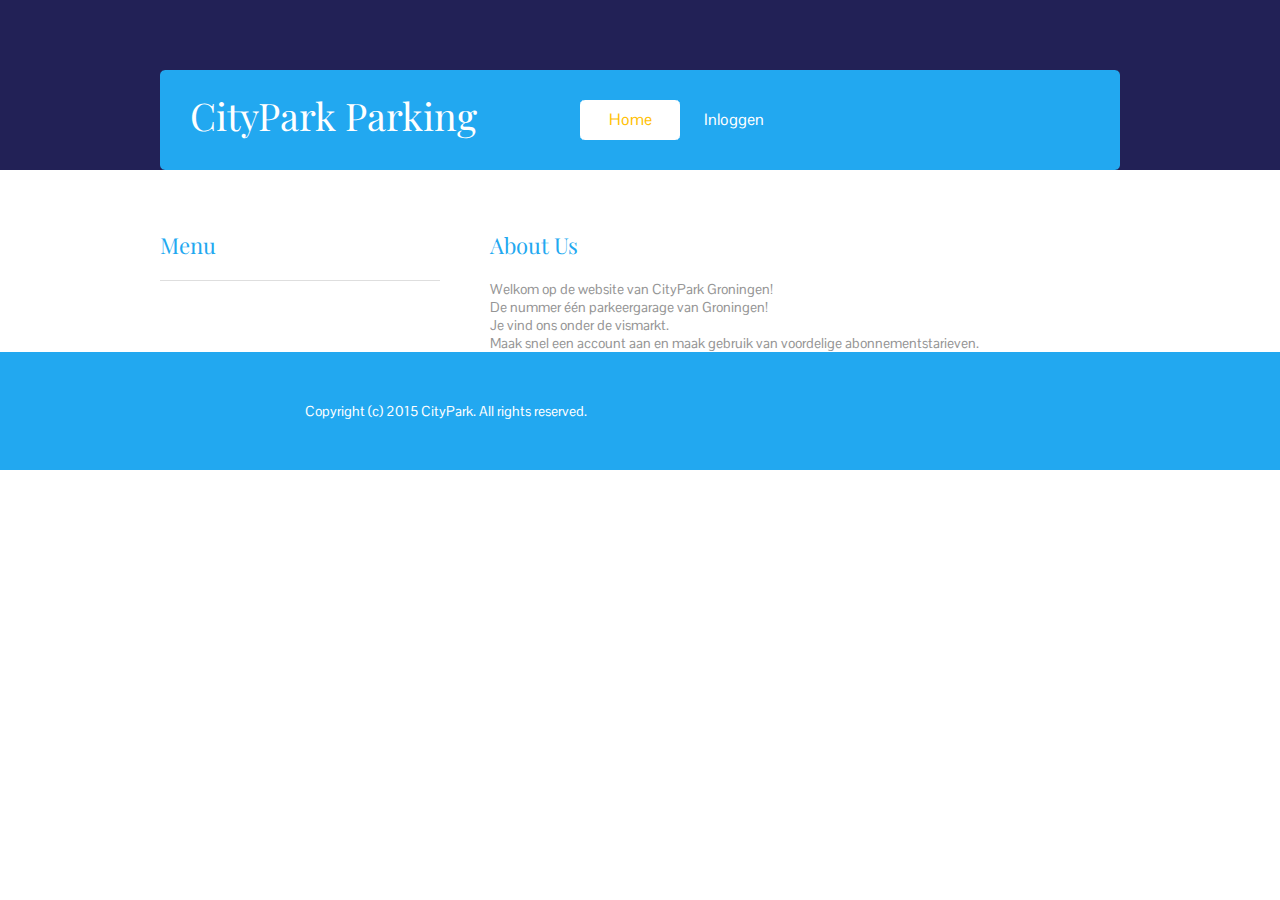
<file: citypark website/index.html>
<!DOCTYPE html PUBLIC "-//W3C//DTD XHTML 1.0 Transitional//EN" "http://www.w3.org/TR/xhtml1/DTD/xhtml1-transitional.dtd">
<html xmlns="http://www.w3.org/1999/xhtml">

<html>
<head>
    <meta http-equiv="Content-Type" content="text/html; charset=utf-8" />
    <title>Template-24</title>
    <link rel="stylesheet" type="text/css" href="css/styles.css"/>
    <link href='http://fonts.googleapis.com/css?family=Playfair+Display|Pontano+Sans' rel='stylesheet' type='text/css'>
</head>
<body>
<div class="header-wrapper">
    <div class="header">
        <div class="header-content">
            <div class="logo">
                <h1>CityPark Parking</h1>
            </div>

            <div class="menu">
                <ul>
                    <li><a class="active" href="index.html">Home</a></li>
                    <li><a href="inloggen.html">Inloggen</a></li>

                </ul>
            </div>
        </div>
    </div>
</div>
<!--- header-wrapper div end -->
<div class="clearing"></div>
<div class="cotainer">
    <div class="col-wrapper">
        <div class="col1 marRight">
            <h1>Menu</h1>

            <ul>

                <li><a href="#"></a></li>
                <li class="bdrBottom"><a href="#"></a></li>
            </ul>
        </div>
        <div class="col2">
            <h1>About Us</h1>
            Welkom op de website van CityPark Groningen!</br>
            De nummer één parkeergarage van Groningen!</br>
            Je vind ons onder de vismarkt.</br>
            Maak snel een account aan en maak gebruik van voordelige abonnementstarieven.</br>



        </div>

    </div>

</div>
<div class="clearing"></div>
<div class="footer-wrapper">




</div>
<!--- footer-wrapper div end -->
<div class="footer-strip-wrapper">
    <div class="footer-strip">
        <p>Copyright (c) 2015 CityPark. All rights reserved.</p>
    </div>
</div>
</body>
</html>
</file>
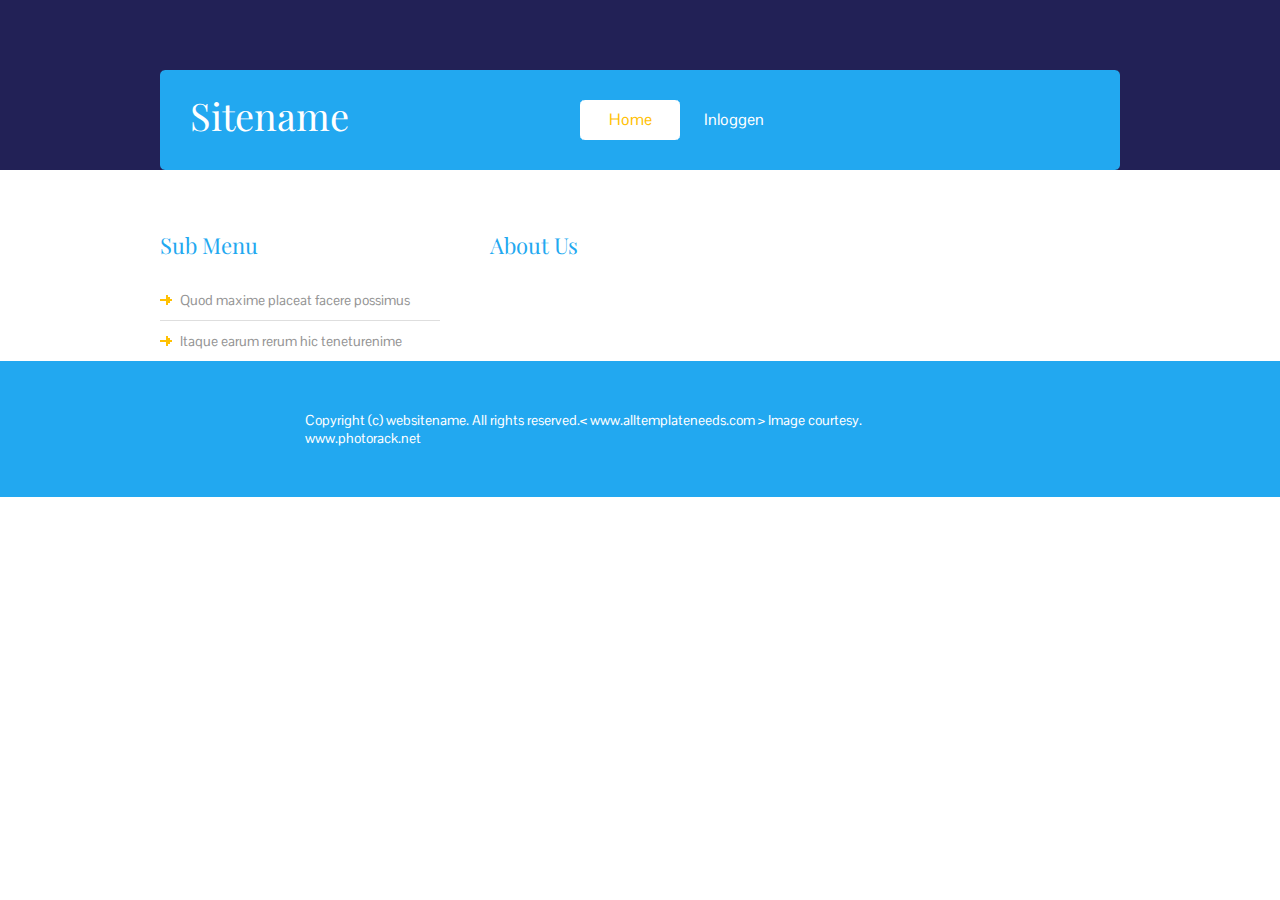
<file: citypark website/about.html>
<!DOCTYPE html PUBLIC "-//W3C//DTD XHTML 1.0 Transitional//EN" "http://www.w3.org/TR/xhtml1/DTD/xhtml1-transitional.dtd">
<html xmlns="http://www.w3.org/1999/xhtml">

<html>
<head>
<meta http-equiv="Content-Type" content="text/html; charset=utf-8" />
<title>Template-24</title>
<link rel="stylesheet" type="text/css" href="css/styles.css"/>
<link href='http://fonts.googleapis.com/css?family=Playfair+Display|Pontano+Sans' rel='stylesheet' type='text/css'>
</head>
<body>
<div class="header-wrapper">
	<div class="header">
    	<div class="header-content">
        	<div class="logo">
            	<h1>Sitename</h1>
            </div>
            
            <div class="menu">
                <ul>
                    <li><a class="active" href="index.html">Home</a></li>
                    <li><a href="inloggen.html">Inloggen</a></li>

                </ul>
            </div>
        </div>
    </div>
</div>
<!--- header-wrapper div end -->
<div class="clearing"></div>
<div class="cotainer">
	<div class="col-wrapper">
	<div class="col1 marRight">
	<h1>Sub Menu</h1>
	
	<ul>

	<li><a href="#">Quod maxime placeat facere possimus</a></li>
	<li class="bdrBottom"><a href="#">Itaque earum rerum hic teneturenime</a></li>
	</ul>
	</div>
	<div class="col2">
	<h1>About Us</h1>
		</div>
	</div>
</div>
<div class="clearing"></div>
<div class="footer-wrapper">




</div>
<!--- footer-wrapper div end -->
<div class="footer-strip-wrapper">
	<div class="footer-strip">
    <p>Copyright (c) websitename. All rights reserved.<a class="footerlink" href="http://alltemplateneeds.com" >< www.alltemplateneeds.com ></a> Image courtesy. <a href="http://photorack.net" class="footerlink">www.photorack.net</a></p>
    </div>
</div>
</body>
</html>
</file>
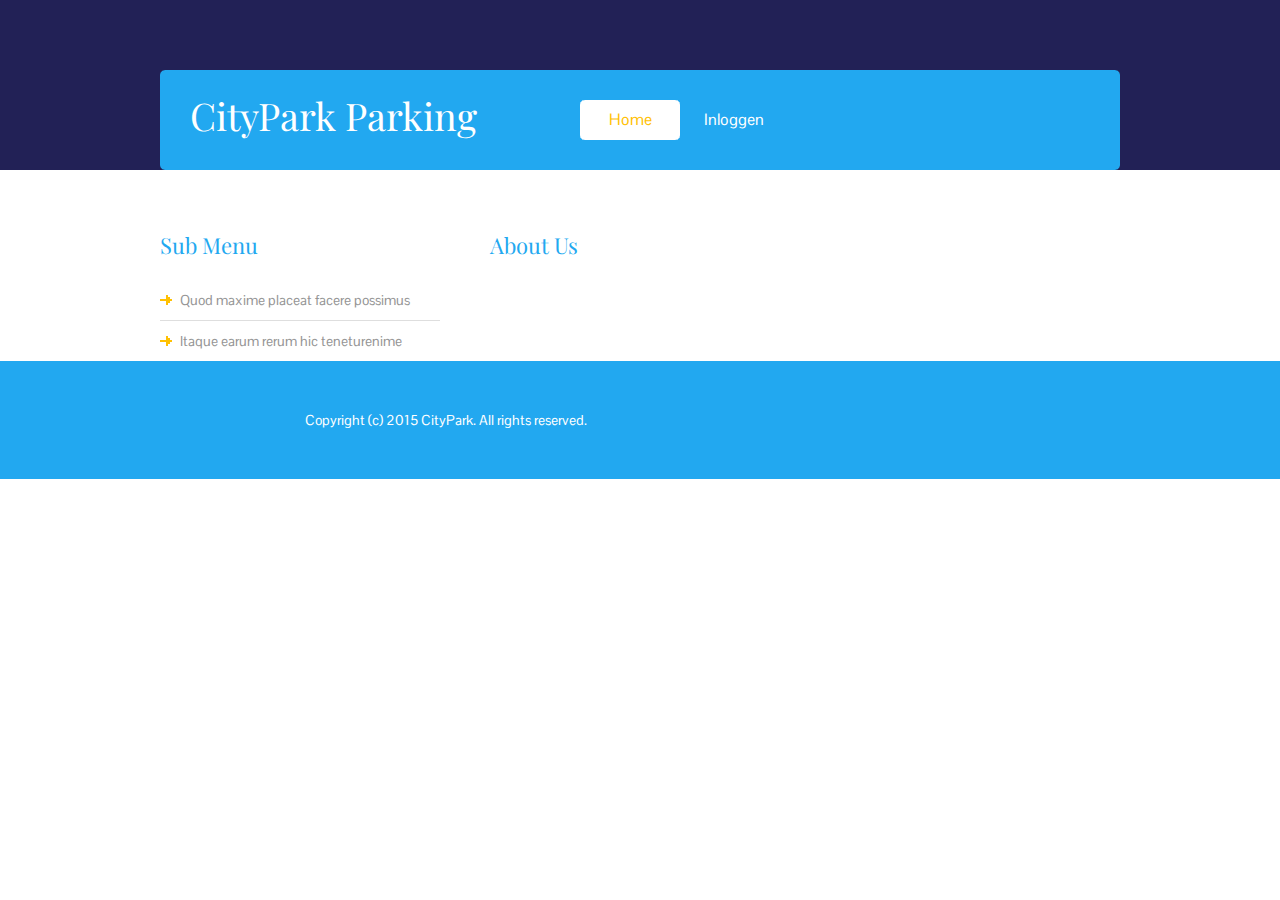
<file: citypark website/inloggen.html>
<!DOCTYPE html PUBLIC "-//W3C//DTD XHTML 1.0 Transitional//EN" "http://www.w3.org/TR/xhtml1/DTD/xhtml1-transitional.dtd">
<html xmlns="http://www.w3.org/1999/xhtml">

<html>
<head>
<meta http-equiv="Content-Type" content="text/html; charset=utf-8" />
<title>Template-24</title>
<link rel="stylesheet" type="text/css" href="css/styles.css"/>
<link href='http://fonts.googleapis.com/css?family=Playfair+Display|Pontano+Sans' rel='stylesheet' type='text/css'>
</head>
<body>
<div class="header-wrapper">
	<div class="header">
    	<div class="header-content">
        	<div class="logo">
            	<h1>CityPark Parking</h1>
            </div>
            
            <div class="menu">
                <ul>
                    <li><a class="active" href="index.html">Home</a></li>
                    <div align="right">
                    <li><a href="inloggen.html">Inloggen</a></li>
                        </div>

                </ul>
            </div>
        </div>
    </div>
</div>
<!--- header-wrapper div end -->
<div class="clearing"></div>
<div class="cotainer">
	<div class="col-wrapper">
	<div class="col1 marRight">
	<h1>Sub Menu</h1>
	
	<ul>

	<li><a href="#">Quod maxime placeat facere possimus</a></li>
	<li class="bdrBottom"><a href="#">Itaque earum rerum hic teneturenime</a></li>
	</ul>
	</div>
	<div class="col2">
	<h1>About Us</h1>
		</div>
	</div>
</div>
<div class="clearing"></div>
<div class="footer-wrapper">




</div>
<!--- footer-wrapper div end -->
<div class="footer-strip-wrapper">
    <div class="footer-strip">
        <p>Copyright (c) 2015 CityPark. All rights reserved.</p>
    </div>
</div>
</body>
</html>
</file>
<file: citypark website/css/styles.css>
*{margin:0; padding:0; font-family: 'Pontano Sans', sans-serif; font-size:14px; color:#959595;}
a{text-decoration:none;}
image{border:none;}
.clearing{clear:both;}

.header-wrapper{width:100%; height:auto; background:#222156; overflow:hidden;}
.header{width:960px; margin:0 auto; margin-top:70px; overflow:hidden;}
.header-content{width:960px; height:100px; background:url(../images/top-strip.gif) no-repeat;}

.logo{width:360px; float:left;}
.logo h1{font-family: 'Playfair Display', serif; font-size:38px; color:#ffffff; font-weight:normal; padding-left:30px; padding-top:20px;}

.menu{width:540px; float:right; padding-top:30px;}
.menu ul{list-style:none;}
.menu li{float:left; width:100px; height:40px; padding-right:4px;}
.menu li a{font-size:16px; font-weight:normal; color:#ffffff; width:100px; height:40px; line-height:40px; text-align:center; display:block;}
.menu li a:hover{font-size:16px; font-weight:normal; color:#ffc103; width:100px; height:40px; line-height:40px; text-align-center;  background:url(../images/menu-h.gif);}
.menu li a.active{color:#ffc103; background:url(../images/menu-h.gif);}


.banner{width:960px; height:371px; background:url(../images/banner-img.jpg) no-repeat; margin:0 auto;}
.banner-content{width:500px; float:left; padding-top:140px;}
.banner-content h2{font-size:26px; font-weight:normal; color:#22a8f0;}
.banner-content h1{font-family: 'Playfair Display', serif; font-size:38px; font-weight:normal; color:#ffc103; padding-bottom:50px;}
.banner-content ul{list-style:none;}
.banner-content li{text-align:left;}
.banner-content li a{display:block; width:151px; height:39px; background:url(../images/btn-banner.gif) no-repeat; font-family: 'Playfair Display', serif; font-size:16px; font-weight:normal; color:#ffffff; text-align:center; line-height:38px; text-transform:uppercase; padding-left:10px;}
.banner-content li a:hover{display:block; width:151px; height:39px; background:url(../images/btn-banner-h.gif) no-repeat; font-family: 'Playfair Display', serif; font-size:16px; font-weight:normal; color:#222156; text-align:center; line-height:38px;}


.panel-wrapper{width:100%; height:350px; background:#f1f1f1; overflow:hidden;}
.panel-content{width:960px; margin:0 auto; margin-top:60px;}
.panel{width:300px; height:auto; float:left; background:url(../images/panel-bg.gif) no-repeat; overflow:hidden; position:relative; }
.panel-icon{width:34px; height:34px; float:right; position:absolute; right:0px; top:0px;  padding-top:30px; padding-right:30px;}
.panel-bottom{width:300px; height:10px; background:#ffffff url(../images/panel-bottom.gif) bottom no-repeat; padding-bottom:20px;}
.panel h1{font-family: 'Playfair Display', serif; font-size:22px; font-weight:normal; color:#22a8f0; padding-left:30px; padding-right:30px; padding-top:30px;}
.panel p{line-height:20px; padding-left:30px; padding-right:30px; padding-top:20px;}
a.more1{width:90px; height:30px; line-height:30px; font-family: 'Playfair Display', serif; font-size:14px; color:#ffffff; display:block;text-align:center; background:url(../images/btn-more-n.gif) no-repeat; margin-left:30px; margin-top:30px; }
a.more1:hover{width:90px; height:30px; line-height:30px; font-family: 'Playfair Display', serif; font-size:14px; color:#ffffff; display:block;text-align:center; background:url(../images/btn-more-h.gif) no-repeat; }
.marRight{margin-right:30px;}


.generic-content-wrapper{width:100%; height:auto; overflow:hidden; padding-top:20px;}
.generic-content{width:960px; margin:0 auto; margin-top:30px;}
.content{width:300px; float:left;}
.content h1{font-family: 'Playfair Display', serif; font-size:22px; font-weight:normal; color:#22a8f0;}
.content h2{font-size:16px; font-weight:normal; color:#ffc103; padding-bottom:20px;}
.content p{line-height:20px; padding-bottom:30px;}
a.more{width:90px; height:30px; line-height:30px; font-family: 'Playfair Display', serif; font-size:14px; color:#ffffff; display:block;text-align:center; background:url(../images/btn-more-n.gif) no-repeat;}

a.more:hover{width:90px; height:30px; line-height:30px; font-family: 'Playfair Display', serif; font-size:14px; color:#ffffff; display:block;text-align:center; background:url(../images/btn-more-h.gif) no-repeat;}
.marRight{margin-right:30px;}

.slider-panel{width:630px; height:196px; float:left; background:url(../images/slider-bg.gif) no-repeat;}
/*.slider-left-arrow{width:16px; height:22px; background:url(../images/icon-arrow-left.gif) no-repeat left; padding-top:86px; position:absolute;}
.slider-right-arrow{width:16px; height:22px; background:url(../images/icon-arrow-right.gif) no-repeat right; padding-top:86px; position:absolute; float:right;}
.slider-image{width:530px; height:136px;}*/
.slider-content{width:598px; margin:0 auto;}
.slider-left-arrow{width:16px; height:22px; float:left; margin-top:86px; background:url(../images/icon-arrow-left.gif) no-repeat left;}
.slider-right-arrow{width:16px; height:22px; float:right; margin-top:86px; background:url(../images/icon-arrow-right.gif) no-repeat right;}
.slider-image{width:530px; height:136px; float:left; padding-left:20px; padding-top:30px;}

.content1{width:630px; float:left; padding-bottom:60px;}
.content1 h1{font-family: 'Playfair Display', serif; font-size:22px; font-weight:normal; color:#22a8f0;}
.content1 h2{font-size:16px; font-weight:normal; color:#ffc103; padding-bottom:20px;}
.content1 p{line-height:20px; padding-bottom:30px;}

.content2{width300px; float:left; }
.content2 h1{font-family: 'Playfair Display', serif; font-size:22px; font-weight:normal; color:#22a8f0;}
.content2 h2{font-size:16px; font-weight:normal; color:#ffc103; padding-bottom:20px;}
.content2-image{width:300px; height:150px; background:url(../images/testimonilas-bg.gif) no-repeat; margin-bottom:30px;}
.content2 p{line-hieght:20px; color:#ffffff; padding:24px;}
.content2 h3{font-family: 'Playfair Display', serif; font-size:14px; font-weight:normal; color:#ffc103;}
.content2 h3 span span{color:#22a8f0; color:#ccc8c8;}
a.readmore{ color:#22a8f0; font-size:14px; font-weight:normal; float:right; }
a.readmore:hover{ color:#ffc103; font-size:14px; font-weight:normal;}


.footer-wrapper{width:100%; background:#222156; overflow:auto; height:auto;}
.footer{width:960px; margin:0 auto; margin-top:60px;}
.footer-panel{width:300px; float:left; padding-bottom:60px;}
.footer-panel h1{font-family: 'Playfair Display', serif; font-size:22px; font-weight:normal; color:#ffffff;}
.footer-panel h2{font-size:16px; font-weight:normal; color:#ffffff; padding-bottom:30px;}
.footer-panel p{ine-height:20px; color:#22a8f0;}
.footer-panel ul{list-style:none;}
.footer-panel li{float:left;  padding-top:20px;}
.footer-panel a{display:block; width:29px; height:29px; background:url(../images/img-cir-n.gif) no-repeat; padding:5px;}
.footer-panel a:hover{background:url(../images/img-cir-h.gif) no-repeat;}

.newsletter{width:300px; float:left;}
.newsletter h1{font-family: 'Playfair Display', serif; font-size:22px; font-weight:normal; color:#ffffff;}
.newsletter h2{font-size:16px; font-weight:normal; color:#ffffff; padding-bottom:30px;}
.newsletter ul{list-style:none;}
.newsletter li{border:none; float:left; padding-bottom:20px;}
.newsletter-input{background:url(../images/news-letter-bg-1.gif) no-repeat; width:299px; height:35px; color:#222156; padding-left:10px; text-align:left; line-height:35px; border:none;}
.newsletter-input1{background:url(../images/news-letter-bg-2.gif) no-repeat; width:217px; height:35px; color:#222156; padding-left:10px; text-align:left; line-height:35px; border:none; }
a.submit{background:url(../images/btn-submit.gif) no-repeat; width:73px; height:36px; float:right; display:block; font-family: 'Playfair Display', serif; color:#222156; font-size:14px; text-align:center; line-height:36px;}
a.submit:hover{background:url(../images/btn-submit-h.gif) no-repeat; width:73px; height:36px;  font-family: 'Playfair Display', serif; color:#ffffff; font-size:14px; text-align:center; line-height:36px;}

.footer-strip-wrapper{width:100%; height:auto; background:#22a8f0; overflow:hidden;}
.footer-strip{width:670px; margin:0 auto; margin-top:50px; margin-bottom:50px;}
.footer-strip p{color:#ffffff;}
a.footerlink{color:#ffffff;}
a.footerlink:hover{color:#222156;}


/* inner page styles start */
.container{width:100%; overflow:hidden; heigth:auto;}
.col-wrapper{width:960px; margin:0 auto; overflow:hidden; margin-top:60px;}
.col1{width:300px; float:left;}
.col1 h1{font-family:'Playfair Display', serif; font-size:22px; font-weight:normal; color:#22a8f0; padding-bottom:20px;}
.col1 p{line-height:20px;  padding-bottom:30px;}
.col1 ul{list-style:none;}
.col1 li{border-bottom:1px solid #dedede;  background:url(../images/arrow.gif) no-repeat left; float:left; padding-left:20px; width:260px;}
.col1 li.bdrBottom{border-bottom:none;}
.col1 li a{ line-height:40px; height:40px; font-size:14px; text-align:center;}
.col1 li a:hover{line-height:40px; height:40px; font-size:14px; color:#22a8f0;}

.col2{width:630px; float:left;}
.col2 h1{font-family:'Playfair Display', serif; font-size:22px; font-weight:normal; color:#22a8f0; padding-bottom:20px;}
.col2 p{line-height:20px; padding-bottom:30px;}
</file>
